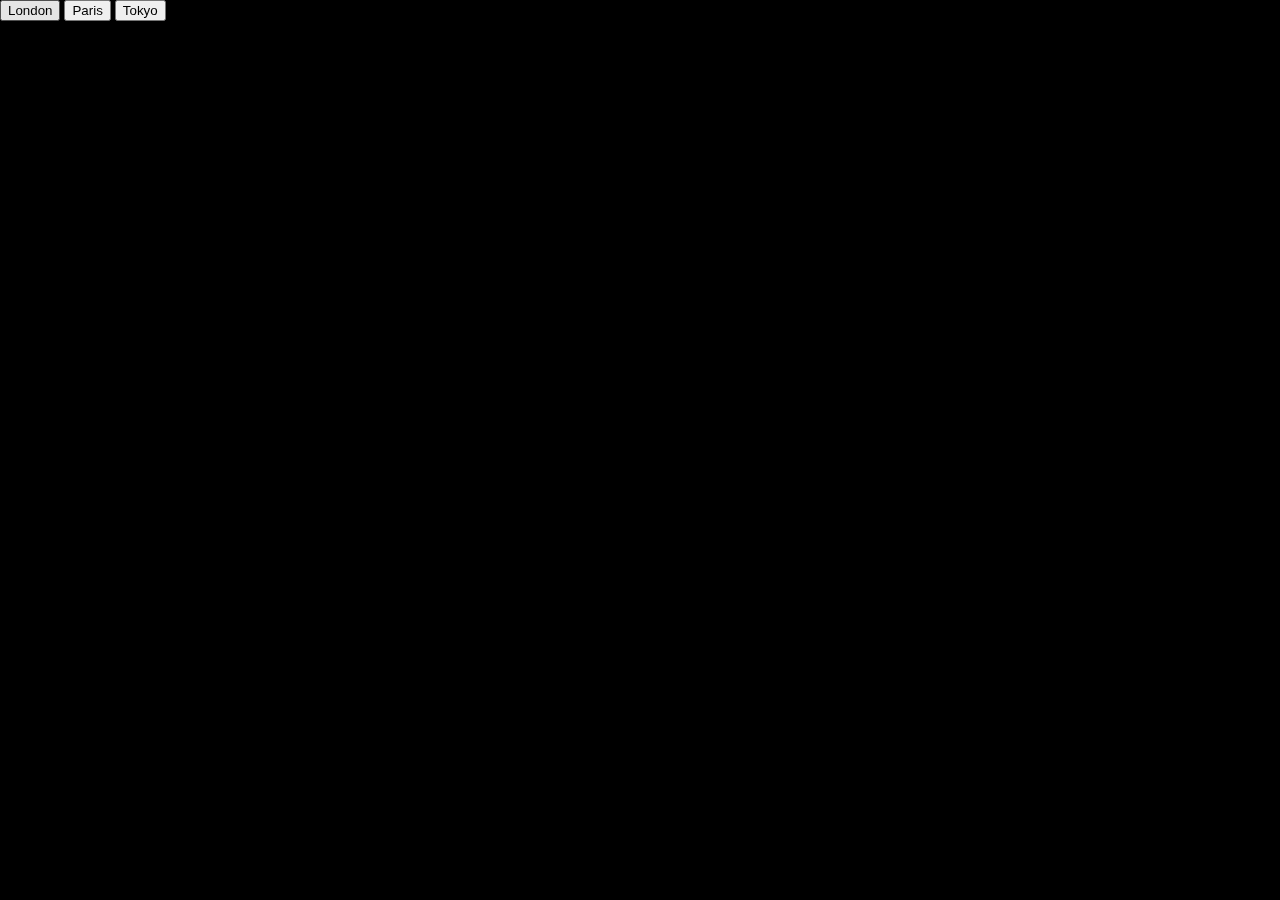
<file: Monkestation.com/gwd_preview_Monke/index.html>
<!DOCTYPE html>
<html><head>
  <meta http-equiv="Cache-Control" content="no-cache, no-store, must-revalidate"><meta http-equiv="Pragma" content="no-cache"><meta http-equiv="Expires" content="0"><meta charset="utf-8">
  <title>Index</title>
  <meta name="generator" content="Google Web Designer 14.0.4.1108">
  <style type="text/css" id="gwd-text-style">p {
    margin: 0px;
}
h1 {
    margin: 0px;
}
h2 {
    margin: 0px;
}
h3 {
    margin: 0px;
}</style>
  <style type="text/css">html,
body {
    width: 100%;
    height: 100%;
    margin: 0px;
}
body {
    transform: matrix3d(1, 0, 0, 0, 0, 1, 0, 0, 0, 0, 1, 0, 0, 0, 0, 1);
    -webkit-transform: matrix3d(1, 0, 0, 0, 0, 1, 0, 0, 0, 0, 1, 0, 0, 0, 0, 1);
    -moz-transform: matrix3d(1, 0, 0, 0, 0, 1, 0, 0, 0, 0, 1, 0, 0, 0, 0, 1);
    perspective: 1400px;
    -webkit-perspective: 1400px;
    -moz-perspective: 1400px;
    transform-style: preserve-3d;
    -webkit-transform-style: preserve-3d;
    -moz-transform-style: preserve-3d;
    background-image: none;
    background-color: rgb(0, 0, 0);
    left: 0%;
    top: 0%;
}
.tab {
    left: 0px;
    top: 0px;
}
.tab button {
    left: 115px;
    top: 0px;
}</style>
  <link href="https://fonts.googleapis.com/css?family=Architects+Daughter:regular" rel="stylesheet" type="text/css">
<style type="text/css">#pagedeck { overflow: hidden !important; }</style></head>

<body class="htmlNoPages">
  <div class="tab">
    <button class="tablinks" onclick="openCity(event, 'London')">London</button>
    <button class="tablinks" onclick="openCity(event, 'Paris')">Paris</button>
    <button class="tablinks" onclick="openCity(event, 'Tokyo')">Tokyo</button>
  </div>
  <div id="London" class="tabcontent">
    <h3>London</h3>
    <p>London is the capital city of England.</p>
  </div>
  <div id="Paris" class="tabcontent">
    <h3>Paris</h3>
    <p>Paris is the capital of France.</p>
  </div>
  <div id="Tokyo" class="tabcontent">
    <h3>Tokyo</h3>
    <p>Tokyo is the capital of Japan.</p>
  </div>



</body></html>
</file>
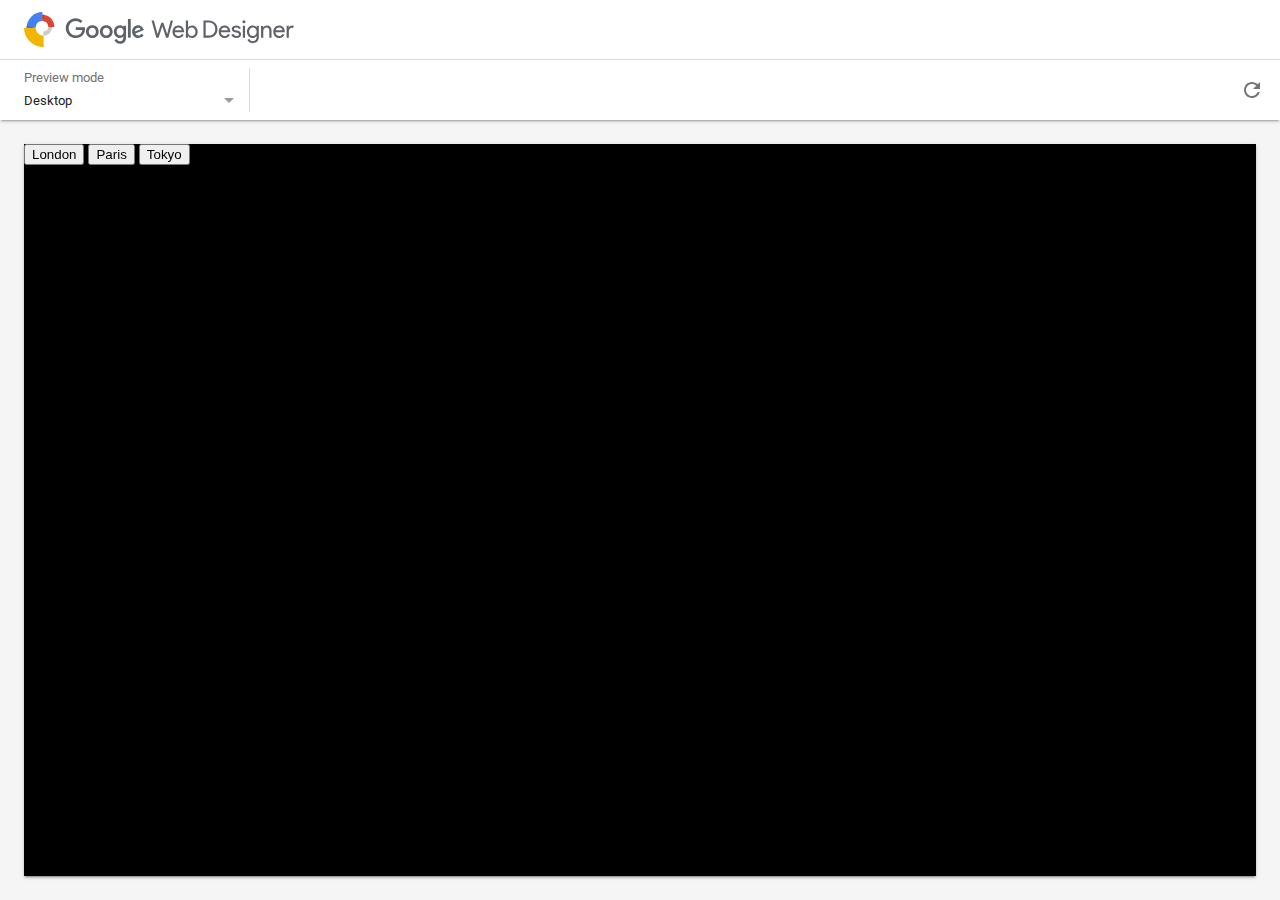
<file: Monkestation.com/gwd_preview_Monke/preview.html>
<html><head>
    <!--
    Load various Web Components polyfills required by IE and Edge. While the polyfills are
    not needed for other browsers, they're loaded irrespective of browser features because we rely
    on the polyfill's `WebComponentsReady` event as a signal that the app is ready to be initialized
    (see init.js).
    -->
    <!-- Polyfill Web Components. -->
    <script src="webcomponentsjs/webcomponents-lite.js"></script>

    <!-- Polyfill Web Animations. This file is necessary for some paper elements. -->
    <script src="webcomponentsjs/web-animations-next-lite.min.js"></script>

    <link rel="stylesheet" href="https://fonts.googleapis.com/icon?family=Roboto:regular">

    <script src="preview_polymer.js"></script>

    <style>
      body {
        margin: 0;
      }

      tf-creative-preview {
        width: 100%;
        height: 100%;
      }
    </style>
  <script>window.gwdPreview = {"config":{"uuid":1642387230873,"previewPath":"index.html","modes":["mobile","desktop"],"sizes":[],"feeds":{},"feedNames":[],"defaults":{"mode":"desktop","modeSettings":{"mobile":{"device":"pixel2xl","feed":null},"desktop":{"feed":null}}}},"strings":{"MSG_ALL_FEEDS_MODE":"All sample data","MSG_ALL_SIZES_MODE":"All sizes","MSG_CUSTOM":"Custom","MSG_CUSTOM_SIZE":"Custom size","MSG_DESKTOP_MODE":"Desktop","MSG_DEVICE":"Device","MSG_MOBILE_MODE":"Mobile","MSG_NO_SAMPLE_DATA":"No sample data","MSG_NO_SAMPLE_DATA_TO_PREVIEW":"Select sample data to see previews.","MSG_NO_SIZES_TO_PREVIEW":"Select sizes to see previews.","MSG_NONE_SELECTED":"None selected","MSG_PARALLAX_MODE":"Scrollable","MSG_PREVIEW_MODE":"Preview mode","MSG_RELOAD":"Reload","MSG_RELOAD_ALL":"Reload all","MSG_ROTATE_DEVICE":"Rotate device","MSG_SAMPLE_FEED":"Sample data","MSG_SAMPLE_FEEDS":"Sample data","MSG_SELECT_ALL":"Select all","MSG_SELECT_NONE":"Select none","MSG_SELECTED":"{num} selected","MSG_SHOW_SIZE":"Show size","MSG_SHOW_SIZES":"Show sizes","MSG_SINGLE_MODE":"Single size","MSG_VIEWPORT_SIZE":"Viewport size"}};</script></head>

  <body>
    <tf-creative-preview id="preview-app"></tf-creative-preview>
  

</body></html>
</file>
